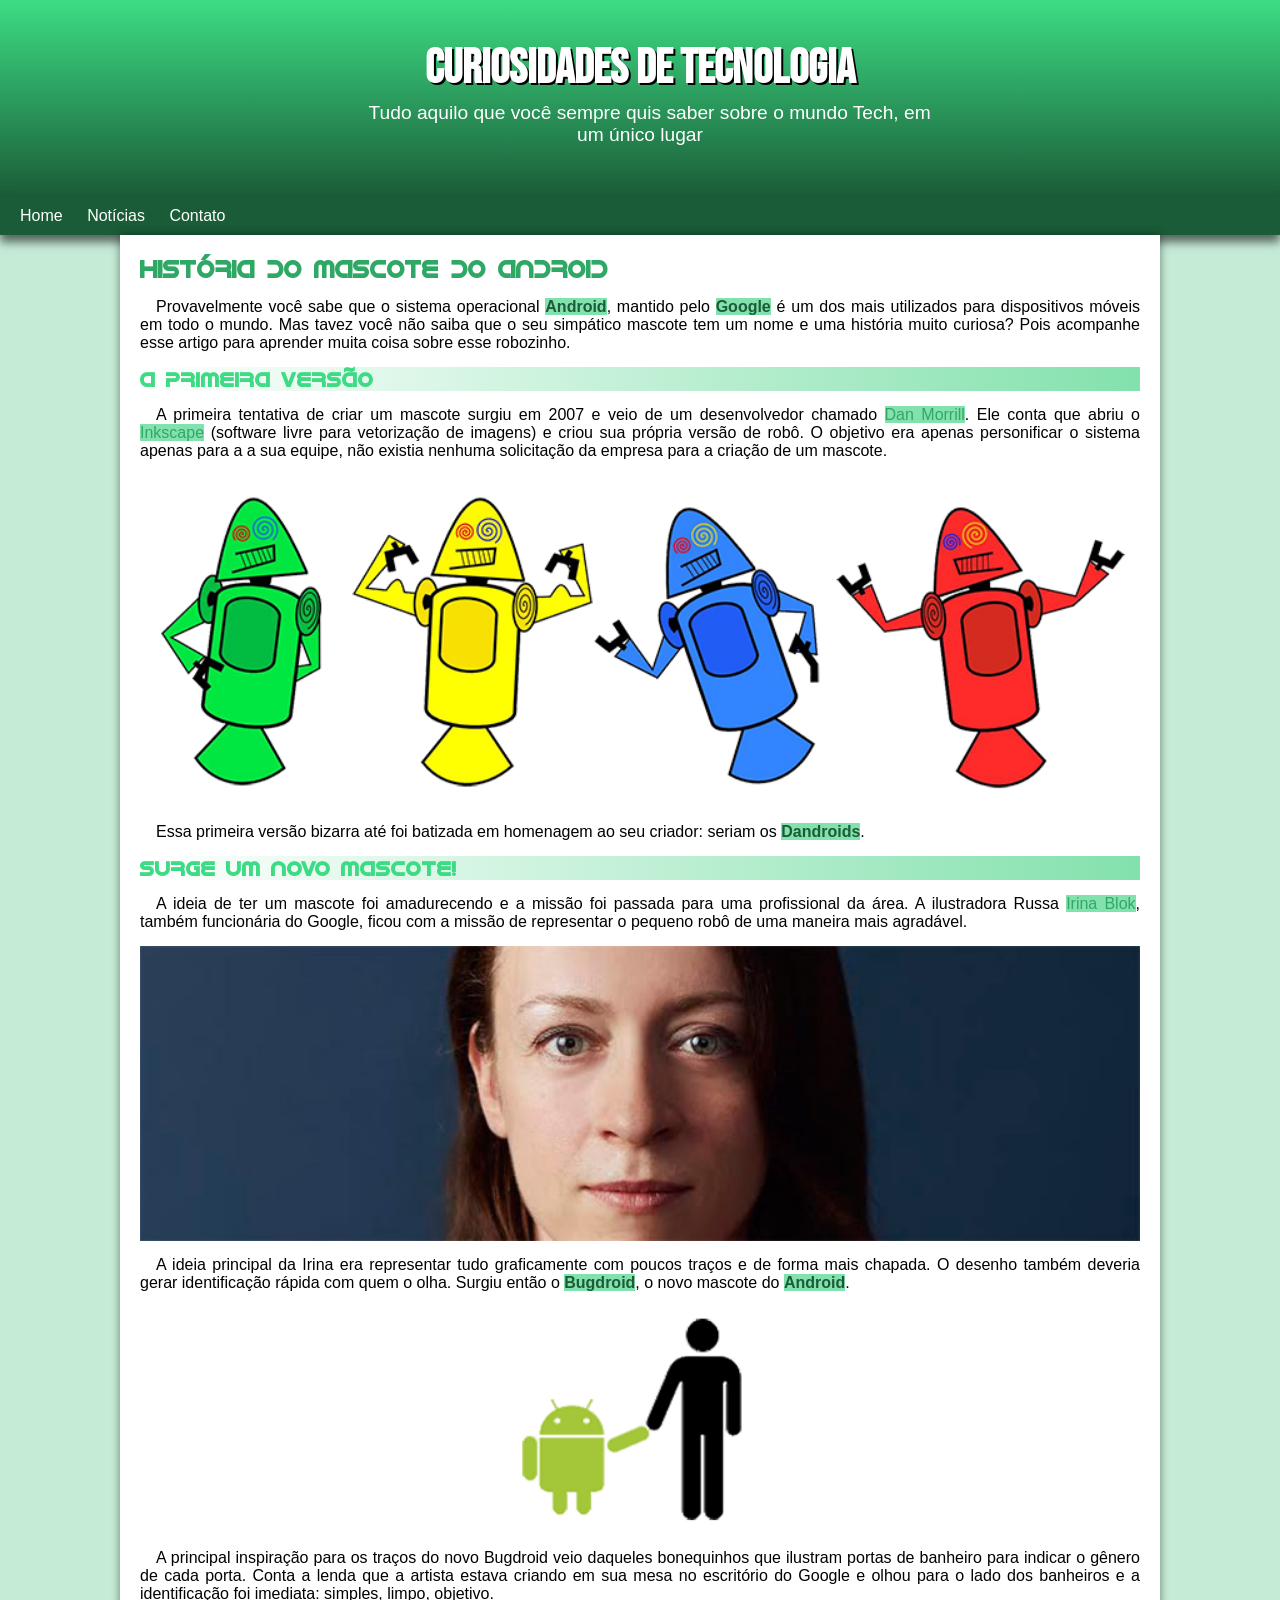
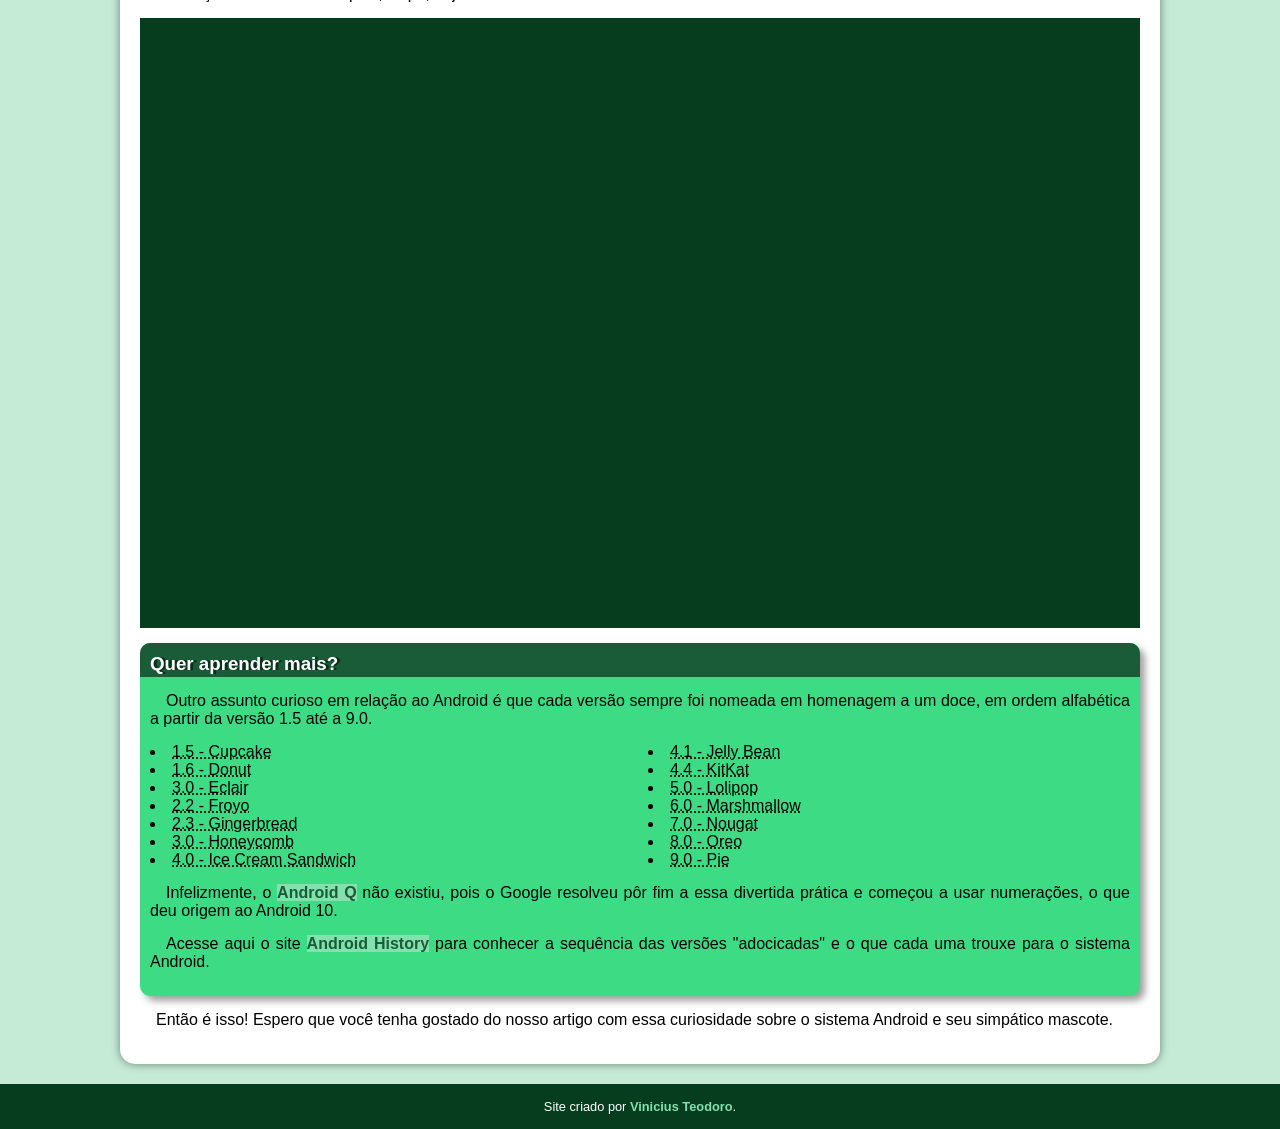
<file: index.html>
<!DOCTYPE html>
<html lang="pt-br">
<head>
    <meta charset="UTF-8">
    <meta name="viewport" content="width=device-width, initial-scale=1.0">
    <title>Curiosidade Tech</title>
    <link rel="shortcut icon" href="imagens/favicon.ico" type="image/x-icon">
    <link rel="stylesheet" href="style.css">
</head>
<body>
    <header>
        <h1>CURIOSIDADES DE TECNOLOGIA</h1>
        <P>Tudo aquilo que você sempre quis saber sobre o mundo Tech, em um único lugar</P>
    </header>

    <nav>
        <a href="#">Home</a>
        <a href="#">Notícias</a>
        <a href="#">Contato</a>
    </nav>
    

    <main>
        <article>

            <h1>
                História do Mascote do Android
            </h1>
            

            <p>Provavelmente você sabe que o sistema operacional <strong>Android</strong>, mantido pelo <strong>Google</strong> é um dos mais utilizados para dispositivos móveis em todo o mundo. Mas tavez você não saiba que o seu simpático mascote tem um nome e uma história muito curiosa? Pois acompanhe esse artigo para aprender muita coisa sobre esse robozinho.</p>

            <h2>
                A primeira versão
            </h2>
            

            <p>A primeira tentativa de criar um mascote surgiu em 2007 e veio de um desenvolvedor chamado <a href="https://androidcommunity.com/dan-morrill-shows-us-the-android-mascot-that-almost-was-20130103/" target="_blank">Dan Morrill</a>. Ele conta que abriu o <a target="_blank" href="https://inkscape.org/pt/">Inkscape</a> (software livre para vetorização de imagens) e criou sua própria versão de robô. O objetivo era apenas personificar o sistema apenas para a a sua equipe, não existia nenhuma solicitação da empresa para a criação de um mascote.</p>

            <picture>
                <source media="(max-width: 800px )" srcset="imagens/dan-droids-pq.png">
                <img src="./imagens/dan-droids.png" alt="Dandroids">
            </picture>

            

            <p>Essa primeira versão bizarra até foi batizada em homenagem ao seu criador: seriam os <strong>Dandroids</strong>.</p>

            <h2>Surge um novo mascote!</h2>

            <p>A ideia de ter um mascote foi amadurecendo e a missão foi passada para uma profissional da área. A ilustradora Russa <a target="_blank" href="https://www.irinablok.com/">Irina Blok</a>, também funcionária do Google, ficou com a missão de representar o pequeno robô de uma maneira mais agradável.</p>

            <picture>
                <source media="(max-width: 800px)" srcset="imagens/irina-blok-pq.jpg">
                <img src="./imagens/irina-blok.jpg" alt="Irina Blok">
            </picture>

            <p>A ideia principal da Irina era representar tudo graficamente com poucos traços e de forma mais chapada. O desenho também deveria gerar identificação rápida com quem o olha. Surgiu então o <strong>Bugdroid</strong>, o novo mascote do <strong>Android</strong>.</p>
            
            <img src="./imagens/bugdroid.png" class="pequena" alt="Versão atual do desenho">

            <p>A principal inspiração para os traços do novo Bugdroid veio daqueles bonequinhos que ilustram portas de banheiro para indicar o gênero de cada porta. Conta a lenda que a artista estava criando em sua mesa no escritório do Google e olhou para o lado dos banheiros e a identificação foi imediata: simples, limpo, objetivo.</p>
            
            <div class="video">
                <iframe width="560" height="315" src="https://www.youtube.com/embed/l2UDgpLz20M?si=eAsAsFWy-Id4hvKr" title="YouTube video player" frameborder="0" allow="accelerometer; autoplay; clipboard-write; encrypted-media; gyroscope; picture-in-picture; web-share" allowfullscreen></iframe>
            </div>

            
            
            <aside>

                <h3>Quer aprender mais? </h3>

                <p>Outro assunto curioso em relação ao Android é que cada versão sempre foi nomeada em homenagem a um doce, em ordem alfabética a partir da versão 1.5 até a 9.0.</p>

                <ul>
                    <li>
                        <abbr title="Bolo de Copo">1.5 - Cupcake</abbr>
                    </li>
                    
                    <li>
                        <abbr title="Rosquinha">1.6 - Donut</abbr>
                    </li>

                    <li>
                        <abbr title="Bomba">3.0 - Eclair</abbr>
                    </li>
                    
                    <li>
                        <abbr title="Iogurte Congelado">2.2 - Froyo</abbr>
                    </li>
                    
                    <li>
                        <abbr title="Biscoito de Gengibre">2.3 - Gingerbread</abbr>
                    </li>
                    
                    <li>
                        <abbr title="Favo de Mel">3.0 - Honeycomb</abbr>
                    </li>
                    
                    <li>
                        <abbr title="Sanduíche de Sorvet">4.0 - Ice Cream Sandwich</abbr>
                    </li>
                   
                    <li>
                        <abbr title="Jujuba">4.1 - Jelly Bean</abbr>
                    </li>
                    
                    <li>
                        <abbr title="KitKat">4.4 - KitKat</abbr>
                    </li>
                    
                    <li>
                        <abbr title="Pirulito">5.0 - Lolipop</abbr>
                    </li>
                    
                    <li>
                        <abbr title="Marshmallow">6.0 - Marshmallow</abbr>
                    </li>
                    
                    <li>
                        <abbr title="Torrone">7.0 - Nougat</abbr>
                    </li>
                    
                    <li>
                        <abbr title="Oreo">8.0 - Oreo</abbr>
                    </li>

                    <li>
                        <abbr title="Torta">9.0 - Pie</abbr>
                    </li>
                    
                </ul>

                <p>
                    Infelizmente, o <strong>Android Q</strong> não existiu, pois o Google resolveu pôr fim a essa divertida prática e começou a usar numerações, o que deu origem ao Android 10.
                    
                </p>

                <p>
                    Acesse aqui o site <a href="https://www.android.com/intl/en_uk/history/" target="_blank"><strong>Android History</strong></a> para conhecer a sequência das versões "adocicadas" e o que cada uma trouxe para o sistema Android.
                </p>
            </aside>

            <p>Então é isso! Espero que você tenha gostado do nosso artigo com essa curiosidade sobre o sistema Android e seu simpático mascote.</p>

        </article>
    </main>

    <footer>
        Site criado por <a href="https://github.com/CorujaMiope" target="_blank">Vinicius Teodoro</a>.
    </footer>
    
</body>
</html>
</file>
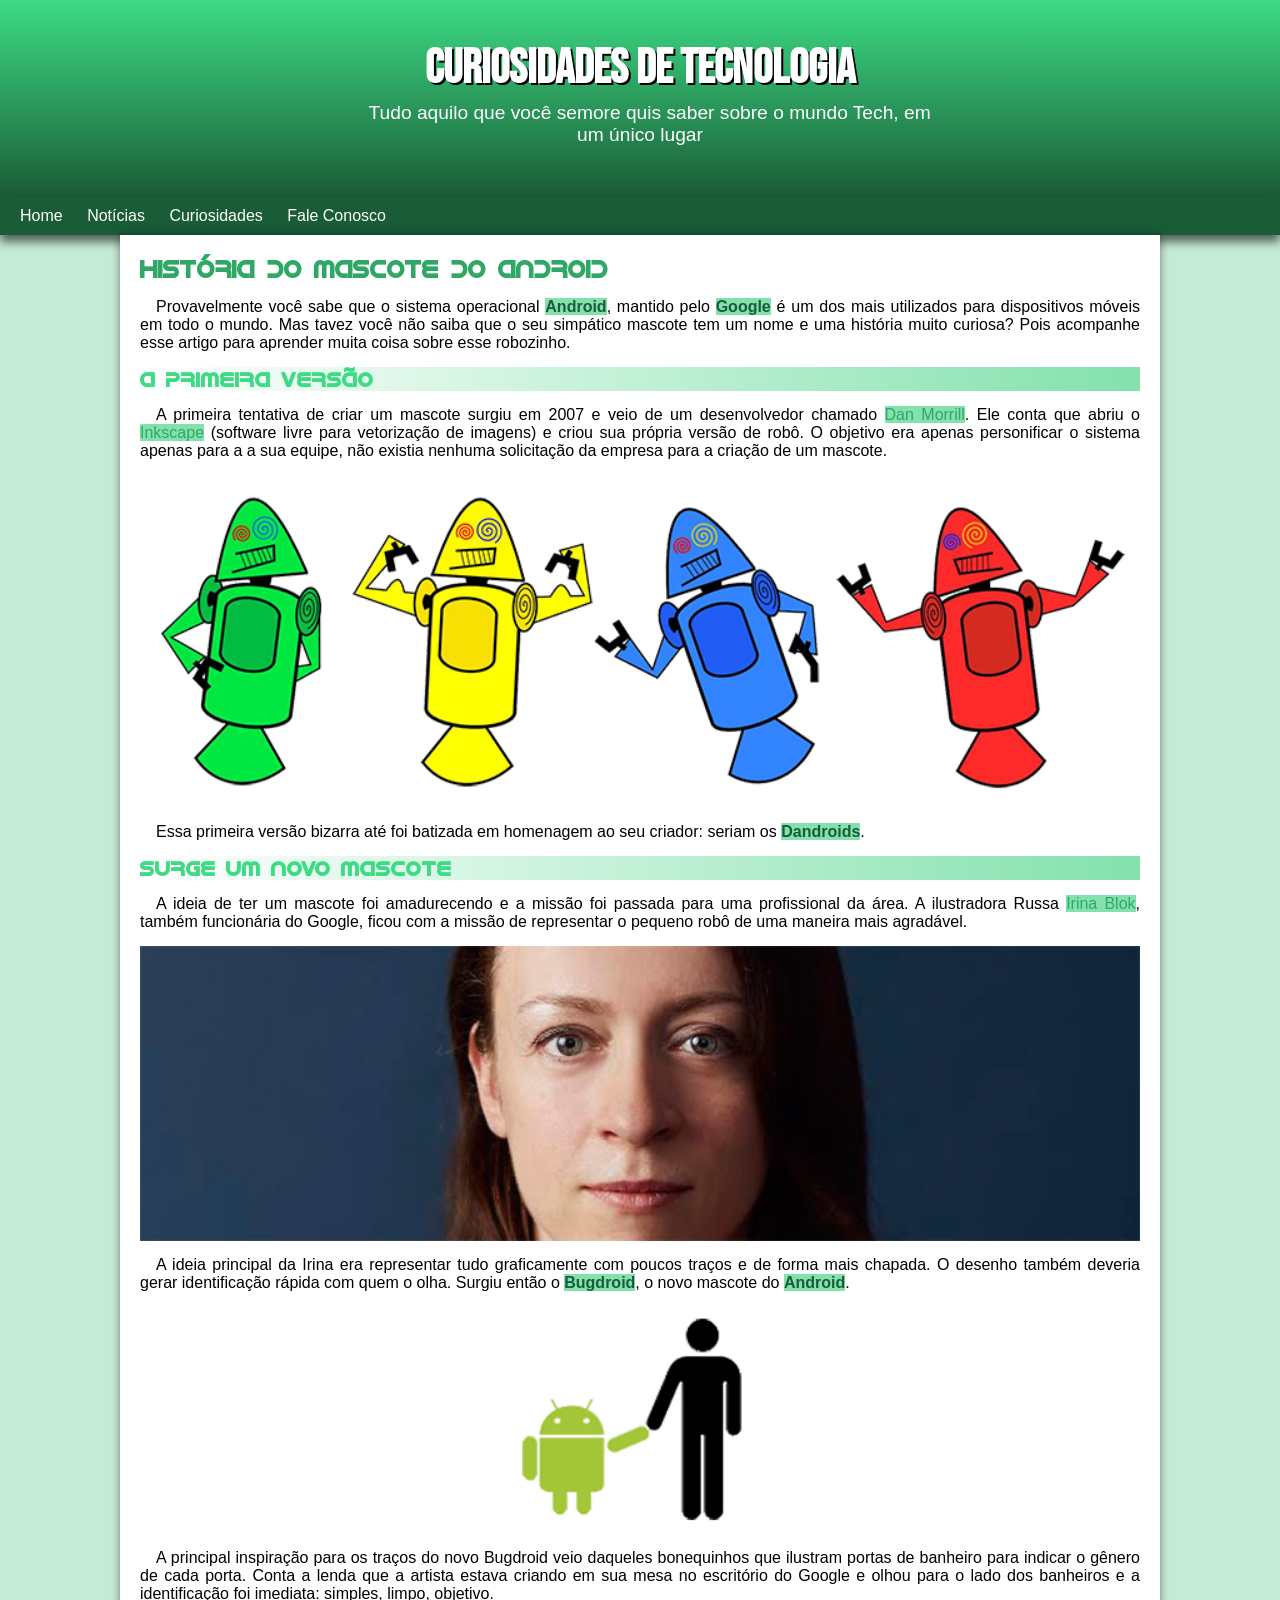
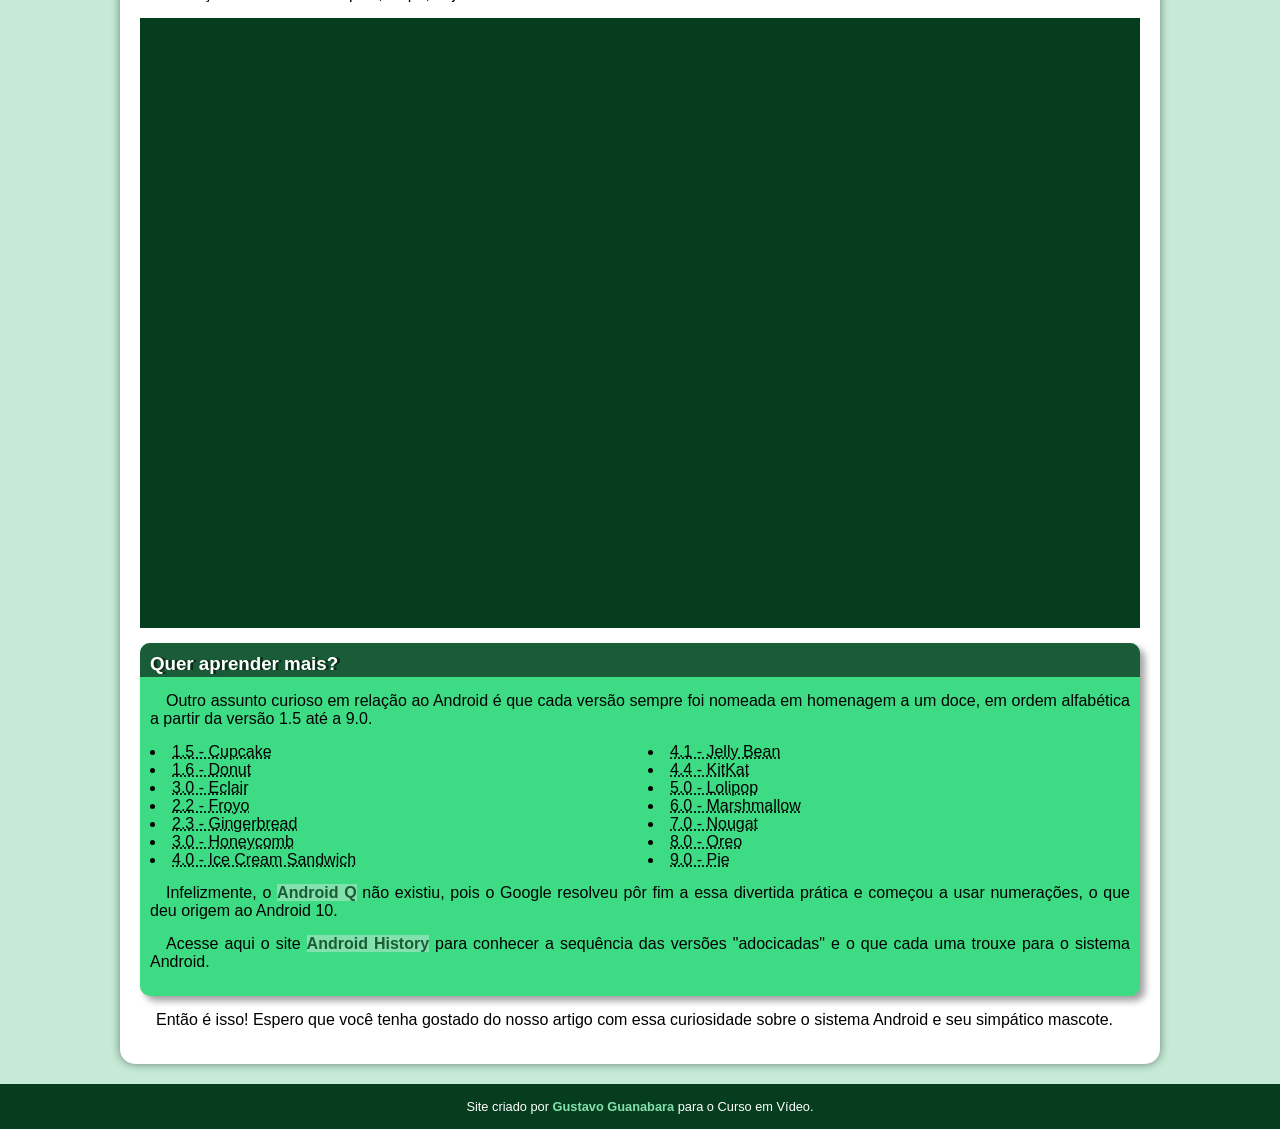
<file: caixa01.html>
<!DOCTYPE html>
<html lang="pt-br">
<head>
    <meta charset="UTF-8">
    <meta name="viewport" content="width=device-width, initial-scale=1.0">
    <title>Curiosidade Tech</title>
    <link rel="shortcut icon" href="imagens/favicon.ico" type="image/x-icon">
    <link rel="stylesheet" href="style.css">
</head>
<body>
    <header>
        <h1>CURIOSIDADES DE TECNOLOGIA</h1>
        <P>Tudo aquilo que você semore quis saber sobre o mundo Tech, em um único lugar</P>
    </header>

    <nav>
        <a href="#">Home</a>
        <a href="#">Notícias</a>
        <a href="#">Curiosidades</a>
        <a href="#">Fale Conosco</a>
    </nav>
    

    <main>
        <article>

            <h1>
                História do Mascote do Android
            </h1>
            

            <p>Provavelmente você sabe que o sistema operacional <strong>Android</strong>, mantido pelo <strong>Google</strong> é um dos mais utilizados para dispositivos móveis em todo o mundo. Mas tavez você não saiba que o seu simpático mascote tem um nome e uma história muito curiosa? Pois acompanhe esse artigo para aprender muita coisa sobre esse robozinho.</p>

            <h2>
                A primeira versão
            </h2>
            

            <p>A primeira tentativa de criar um mascote surgiu em 2007 e veio de um desenvolvedor chamado <a href="https://androidcommunity.com/dan-morrill-shows-us-the-android-mascot-that-almost-was-20130103/" target="_blank">Dan Morrill</a>. Ele conta que abriu o <a target="_blank" href="https://inkscape.org/pt/">Inkscape</a> (software livre para vetorização de imagens) e criou sua própria versão de robô. O objetivo era apenas personificar o sistema apenas para a a sua equipe, não existia nenhuma solicitação da empresa para a criação de um mascote.</p>

            <picture>
                <source media="(max-width: 800px )" srcset="imagens/dan-droids-pq.png">
                <img src="./imagens/dan-droids.png" alt="Dandroids">
            </picture>

            

            <p>Essa primeira versão bizarra até foi batizada em homenagem ao seu criador: seriam os <strong>Dandroids</strong>.</p>

            <h2>Surge um novo mascote</h2>

            <p>A ideia de ter um mascote foi amadurecendo e a missão foi passada para uma profissional da área. A ilustradora Russa <a target="_blank" href="https://www.irinablok.com/">Irina Blok</a>, também funcionária do Google, ficou com a missão de representar o pequeno robô de uma maneira mais agradável.</p>

            <picture>
                <source media="(max-width: 800px)" srcset="imagens/irina-blok-pq.jpg">
                <img src="./imagens/irina-blok.jpg" alt="Irina Blok">
            </picture>

            <p>A ideia principal da Irina era representar tudo graficamente com poucos traços e de forma mais chapada. O desenho também deveria gerar identificação rápida com quem o olha. Surgiu então o <strong>Bugdroid</strong>, o novo mascote do <strong>Android</strong>.</p>
            
            <img src="./imagens/bugdroid.png" class="pequena" alt="Versão atual do desenho">

            <p>A principal inspiração para os traços do novo Bugdroid veio daqueles bonequinhos que ilustram portas de banheiro para indicar o gênero de cada porta. Conta a lenda que a artista estava criando em sua mesa no escritório do Google e olhou para o lado dos banheiros e a identificação foi imediata: simples, limpo, objetivo.</p>
            
            <div class="video">
                <iframe width="560" height="315" src="https://www.youtube.com/embed/l2UDgpLz20M?si=eAsAsFWy-Id4hvKr" title="YouTube video player" frameborder="0" allow="accelerometer; autoplay; clipboard-write; encrypted-media; gyroscope; picture-in-picture; web-share" allowfullscreen></iframe>
            </div>

            
            
            <aside>

                <h3>Quer aprender mais? </h3>

                <p>Outro assunto curioso em relação ao Android é que cada versão sempre foi nomeada em homenagem a um doce, em ordem alfabética a partir da versão 1.5 até a 9.0.</p>

                <ul>
                    <li>
                        <abbr title="Bolo de Copo">1.5 - Cupcake</abbr>
                    </li>
                    
                    <li>
                        <abbr title="Rosquinha">1.6 - Donut</abbr>
                    </li>

                    <li>
                        <abbr title="Bomba">3.0 - Eclair</abbr>
                    </li>
                    
                    <li>
                        <abbr title="Iogurte Congelado">2.2 - Froyo</abbr>
                    </li>
                    
                    <li>
                        <abbr title="Biscoito de Gengibre">2.3 - Gingerbread</abbr>
                    </li>
                    
                    <li>
                        <abbr title="Favo de Mel">3.0 - Honeycomb</abbr>
                    </li>
                    
                    <li>
                        <abbr title="Sanduíche de Sorvet">4.0 - Ice Cream Sandwich</abbr>
                    </li>
                   
                    <li>
                        <abbr title="Jujuba">4.1 - Jelly Bean</abbr>
                    </li>
                    
                    <li>
                        <abbr title="KitKat">4.4 - KitKat</abbr>
                    </li>
                    
                    <li>
                        <abbr title="Pirulito">5.0 - Lolipop</abbr>
                    </li>
                    
                    <li>
                        <abbr title="Marshmallow">6.0 - Marshmallow</abbr>
                    </li>
                    
                    <li>
                        <abbr title="Torrone">7.0 - Nougat</abbr>
                    </li>
                    
                    <li>
                        <abbr title="Oreo">8.0 - Oreo</abbr>
                    </li>

                    <li>
                        <abbr title="Torta">9.0 - Pie</abbr>
                    </li>
                    
                </ul>

                <p>
                    Infelizmente, o <strong>Android Q</strong> não existiu, pois o Google resolveu pôr fim a essa divertida prática e começou a usar numerações, o que deu origem ao Android 10.
                    
                </p>

                <p>
                    Acesse aqui o site <a href="https://www.android.com/intl/en_uk/history/" target="_blank"><strong>Android History</strong></a> para conhecer a sequência das versões "adocicadas" e o que cada uma trouxe para o sistema Android.
                </p>
            </aside>

            <p>Então é isso! Espero que você tenha gostado do nosso artigo com essa curiosidade sobre o sistema Android e seu simpático mascote.</p>

        </article>
    </main>

    <footer>
        Site criado por <a href="https://gustavoguanabara.github.io/" target="_blank">Gustavo Guanabara</a> para o Curso em Vídeo.
    </footer>
    
</body>
</html>
</file>
<file: style.css>
@charset "UTF-8";

@import url('https://fonts.googleapis.com/css2?family=Bebas+Neue&display=swap');

@font-face {
    font-family: 'Android';
    src: url('fontes/idroid.otf') format('opentype');
    font-weight: normal;
}

:root{
    --cor0:#C5ebd6;
    --cor1:#83e1ad;
    --cor2:#3ddc84;
    --cor3:#2fa866;
    --cor4:#1a5c37;
    --cor5:#063d1e;

    --fonte-padrao: Arial, Verdana, Helvetica, sans-serif;
    --fornte-destaque: 'Bebas Neue', cursive;
    --fonte-android: 'Android', cursive;
}

*{
    margin: 0px;
    padding: 0px;
}

body{
    background-color: var(--cor0);
    font-family: var(--fonte-padrao);
}

header{
    background-image: linear-gradient(to bottom, var(--cor2), var(--cor4));
    min-height: 150px;padding-top: 20px;
    text-align: center;
}
header>h1{
    margin: 5px 5px;
    color:white;
    font-family: var(--fornte-destaque);
    font-size: 3em;
    margin-top: 20px;
    text-shadow: 2px 2px 0px rgb(0, 0, 0);

}
header>p{
    font-family: var(--fonte-padrao);
    color:white;
    font-size: 1.2em;
    max-width: 600px;
    padding-left: 10px;
    padding-right: 10px;
    margin: auto;
    padding-bottom: 51px;
    text-align: center;
}

nav{
    background-color: var(--cor4);
    box-shadow: 0px 7px 9px rgba(0, 0, 0, 0.575);
    padding: 10px;
}

nav >a {
    color: white;
    padding: 10px 10px;
    text-decoration: none;
}

nav>a:hover{
    background-color: rgba(255, 255, 255, 0.514);
}

main{
    background-color: white;
    min-width: 300px;
    max-width: 1000px;
    padding: 20px;
    box-shadow: 0px 0px 10px rgba(0, 0, 0, 0.459);
    margin-bottom: 30px;
    border-bottom-left-radius: 15px;
    border-bottom-right-radius: 15px;
    margin:auto;
}

main img{

    width:100%;
    display: block;
}

main img.pequena{
    max-width: 350px;
    display: block;
    margin:auto;
}

main>article>h1{
    color: var(--cor3);
    font-family: var(--fonte-android);
}

main >article>h2{
    font-family: var(--fonte-android);
    color: var(--cor2);
    background-image: linear-gradient(to right, white ,var(--cor1) );
    font-size: 1.3em;
}

main strong{
    color: var(--cor4);
    font-weight: bold;
    background-color: var(--cor1);
}

main a{
    color: var(--cor3);
    text-decoration:wavy;
    background-color: #83e1ad;
}

main a:hover{

    background-color:var(--cor2);
    text-decoration:underline;
}

p{
    margin: 15px 0px;
    text-align: justify;
    text-indent: 1em;
}

.video{
    background-color: var(--cor5);
    margin-bottom: 0px -20px 30px -20px;
    padding: 20px;
    padding-bottom: 59%;
    position: relative;
}

.video> iframe{
    position: absolute;
    top: 5%;
    left:5%;
    width: 90%;
    height: 90%;
}

aside{
    margin-top: 15px;
    background-color: var(--cor2);
    border-radius: 10px;
    padding: 10px;
    box-shadow: 5px 5px 7px rgba(0, 0, 0, 0.37);
}

aside > h3{
    background-color: var(--cor4);
    padding-top: 10px;
    padding-bottom: 2px;
    margin: -10px -10px 0px -10px;
    border-top-right-radius: 10px;
    border-top-left-radius: 10px;
    text-indent: 10px;
    text-shadow: 3px 0px 0px rgba(0, 0, 0, 0.5);
    color: white;
}

aside>ul{
    list-style-position: inside;
    columns: 2;
}

footer{
    background-color: var(--cor5);
    color: white;
    text-align: center;
    font-size: 0.8em;
    padding: 15px;
    margin-top: 20px;
}

footer>a{
    font-weight: bolder;
    text-decoration: none;
    color:var(--cor1)
}

footer>a:hover{
    background-color: rgba(255, 255, 255, 0.164);
    color:var(--cor3)
}
</file>
